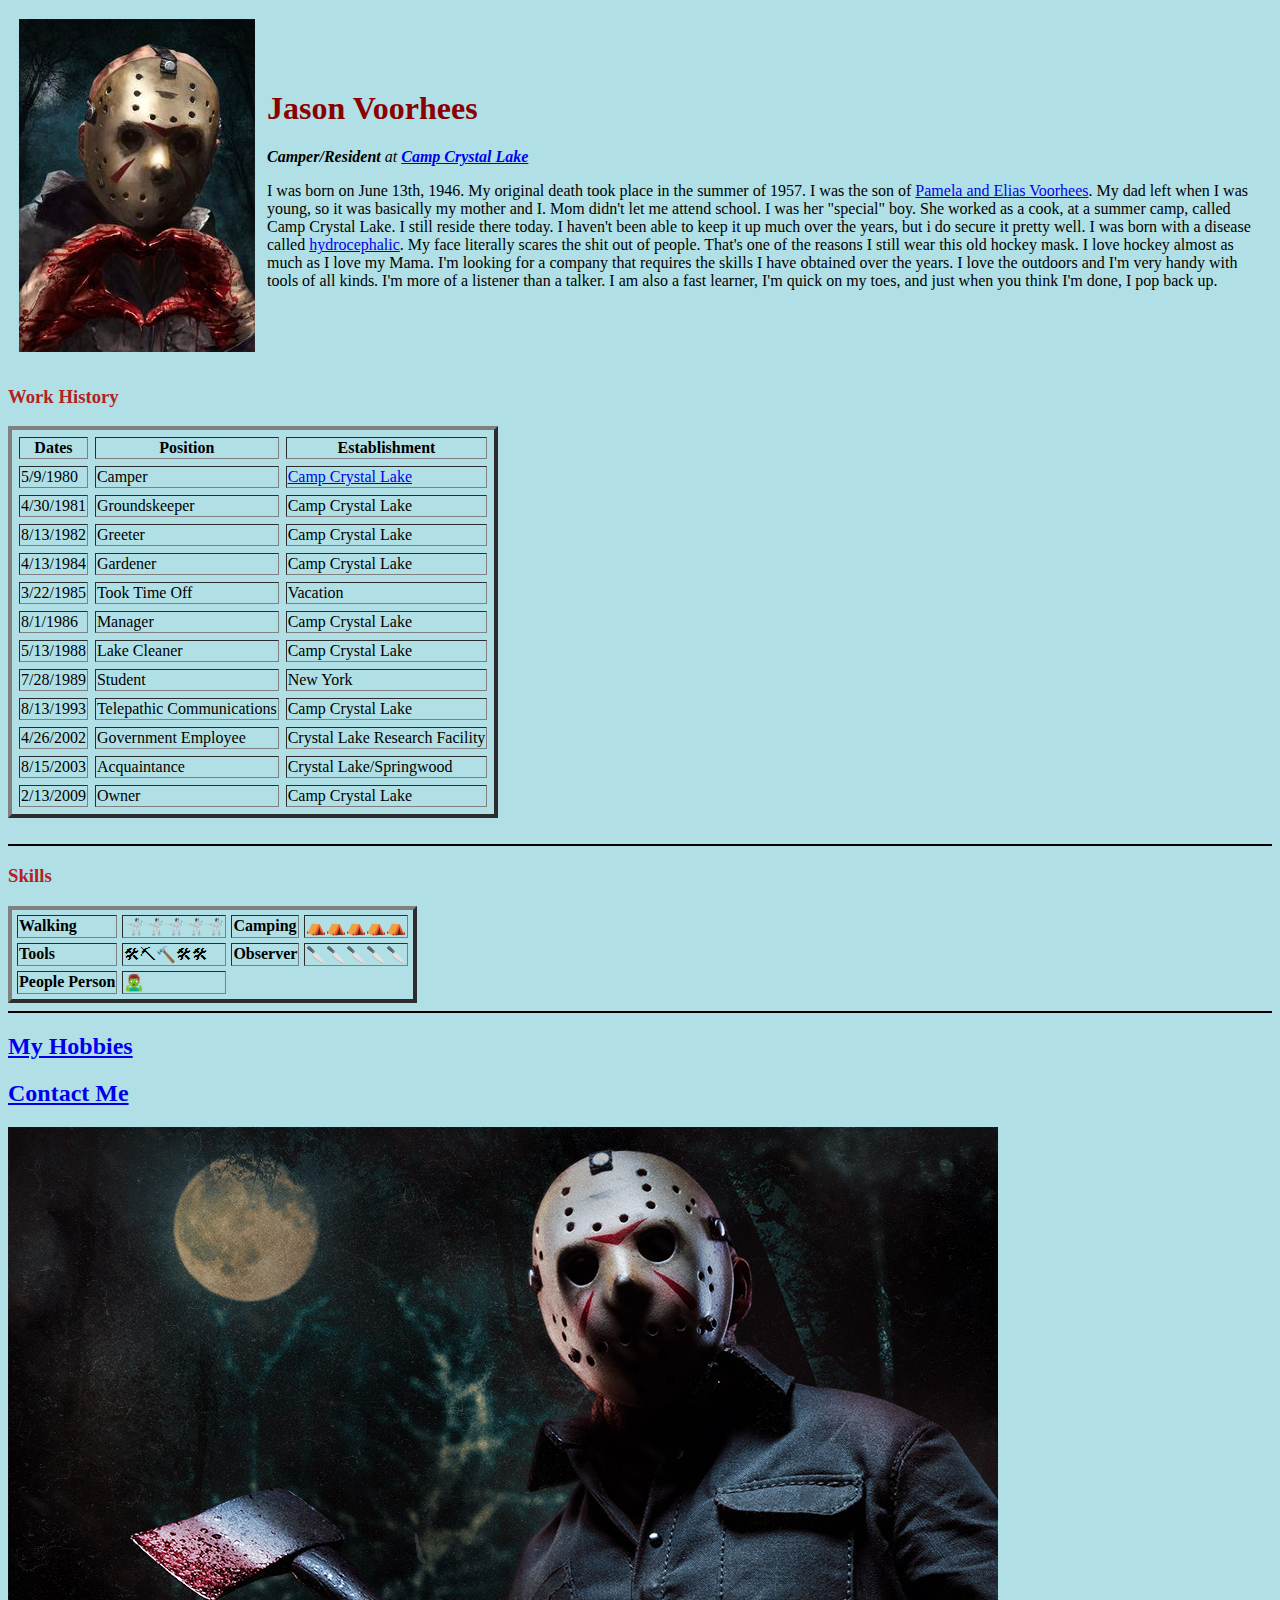
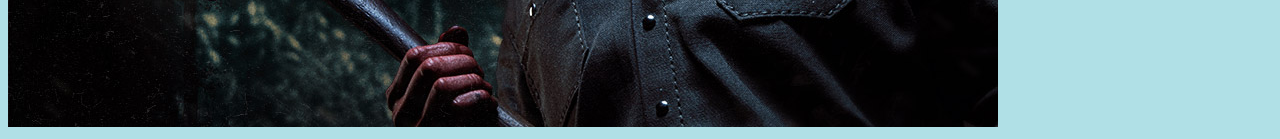
<file: index.html>
<!DOCTYPE html>
<html lang="en" dir="ltr">
  <head>
    <meta charset="utf-8">
    <title>Ryan's First Site</title>
    <link rel="stylesheet" href="css/styles.css">
  </head>


  <body>
    <table cellspacing="10">
      <tr>
        <td><img src="jason1.jpg" alt="test"> </td>

        <td><h1>Jason Voorhees</h1>
        <p><em><strong>Camper/Resident</strong> at <strong><a href="https://www.youtube.com/watch?v=kk2HQ0hCGTE">Camp Crystal Lake</a></strong></em></p>
        <p>I was born on June 13th, 1946. My original death took place in the summer of 1957. I was the son of <a href="https://en.wikipedia.org/wiki/Pamela_Voorhees">Pamela and Elias Voorhees</a>. My dad left when I was young, so it was basically my mother and I. Mom didn't let me attend school. I was her "special" boy. She worked as a cook, at a summer camp, called Camp Crystal Lake. I still reside there today. I haven't been able to keep it up much over the years, but i do secure it pretty well. I was born with a disease called <a href="https://en.wikipedia.org/wiki/Hydrocephalus">hydrocephalic</a>. My face literally scares the shit out of people. That's one of the reasons I still wear this old hockey mask. I love hockey almost as much as I love my Mama. I'm looking for a company that requires the skills I have obtained over the years. I love the outdoors and I'm very handy with tools of all kinds. I'm more of a listener than a talker. I am also a fast learner, I'm quick on my toes, and just when you think I'm done, I pop back up.</p>
      </td>
      </tr>
    </table>



    <h3>Work History</h3>
    <table border="4"cellspacing="7">
      <thead>
        <tr>
        <th>Dates</th>
        <th>Position</th>
        <th>Establishment</th>
        </tr>
      </thead>
      <tbody>
        <tr>
          <td>5/9/1980</td>
          <td>Camper</td>
          <td><a href="https://www.youtube.com/watch?v=BH77OHkQsZY">Camp Crystal Lake</a></td>
        </tr>
        <tr>
          <td>4/30/1981</td>
          <td>Groundskeeper</td>
          <td>Camp Crystal Lake</td>
        </tr>
        <tr>
          <td>8/13/1982</td>
          <td>Greeter</td>
          <td>Camp Crystal Lake</td>
        </tr>
        <tr>
          <td>4/13/1984</td>
          <td>Gardener</td>
          <td>Camp Crystal Lake</td>
        </tr>
        <tr>
          <td>3/22/1985</td>
          <td>Took Time Off</td>
          <td>Vacation</td>
        </tr>
        <tr>
          <td>8/1/1986</td>
          <td>Manager</td>
          <td>Camp Crystal Lake</td>
        </tr>
        <tr>
          <td>5/13/1988</td>
          <td>Lake Cleaner</td>
          <td>Camp Crystal Lake</td>
        </tr>
      <tr>
        <td>7/28/1989</td>
        <td>Student</td>
        <td>New York</td>
      </tr>
      <tr>
        <td>8/13/1993</td>
        <td>Telepathic Communications</td>
        <td>Camp Crystal Lake</td>
      </tr>
      <tr>
        <td>4/26/2002</td>
        <td>Government Employee</td>
        <td>Crystal Lake Research Facility</td>
      </tr>
      <tr>
        <td>8/15/2003</td>
        <td>Acquaintance</td>
        <td>Crystal Lake/Springwood</td>
      </tr>
      <tr>
        <td>2/13/2009</td>
        <td>Owner</td>
        <td>Camp Crystal Lake</td>
      </tr>
      </tbody>
    </table>
    <br>
    <hr>
<table>

    <h3>Skills</h3>
    <table border="4" cellspacing="5">
      <tr>
        <td><strong>Walking</strong></td>
        <td>🤺🤺🤺🤺🤺</td>
        <td><strong>Camping</strong></td>
        <td>⛺️⛺️⛺️⛺️⛺️</td>
      </tr>
      <tr>
        <td><strong>Tools</strong></td>
        <td>🛠⛏🔨🛠🛠</td>
        <td><strong>Observer</strong></td>
        <td>🔪🔪🔪🔪🔪</td>
      </tr>
      <tr>
        <td><strong>People Person</strong></td>
        <td>🧟‍♂️</td>
      </tr>
    </table>
    <tr>

    </tr>
</table>
    <hr>
    <a href="hobbies.html"><h2>My Hobbies</h2></a>
    <a href="contact.html"><h2>Contact Me</h2></a>
    <img src="jason2.jpg" alt="">
  </body>
</html>
</file>
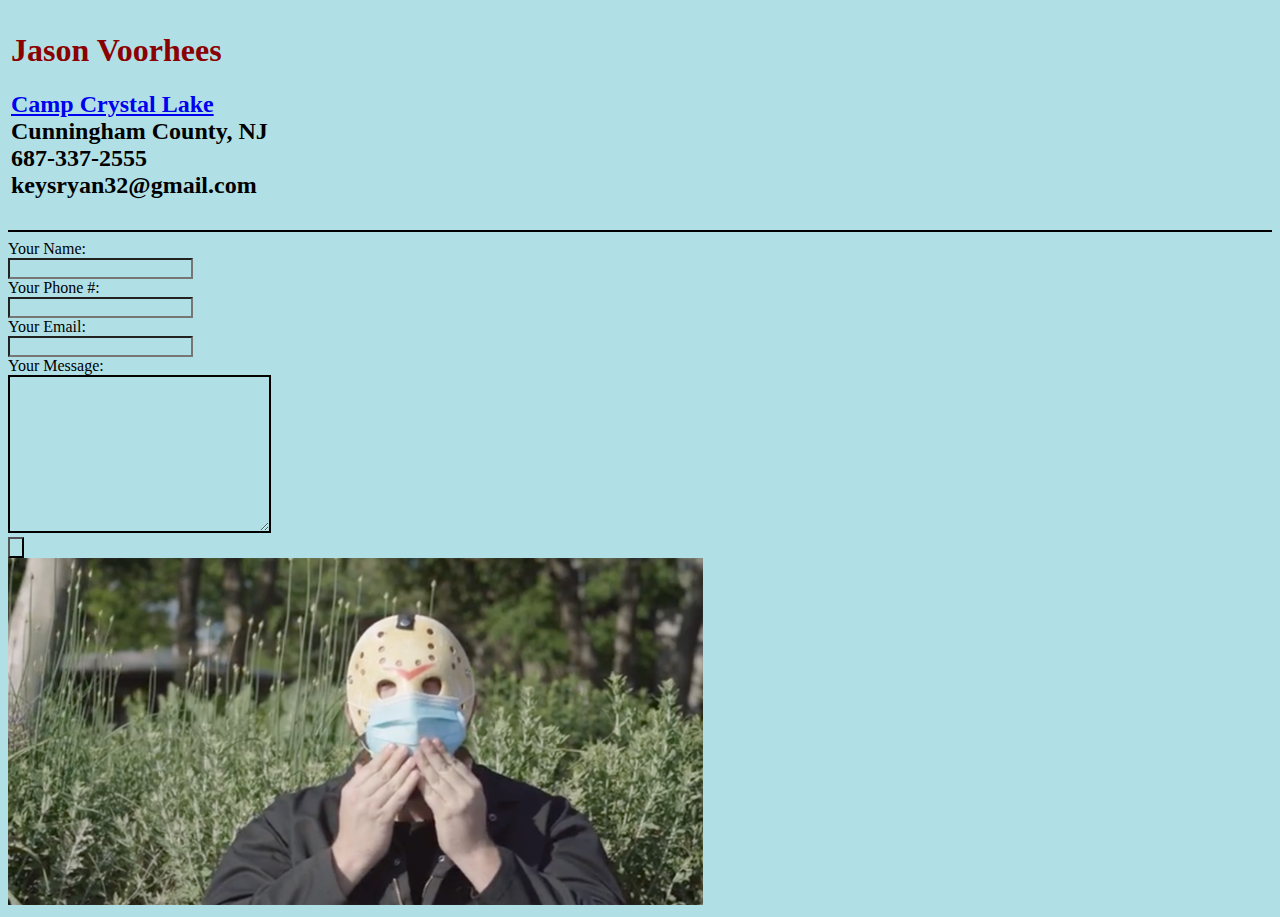
<file: contact.html>
<!DOCTYPE html>
<html lang="en" dir="ltr">
  <head>
    <meta charset="utf-8">
    <title>Contact</title>
    <link rel="stylesheet" href="css/styles.css">
  </head>
  <body>
    <table>
      <tr>

        <td><h1>Jason Voorhees</h1>
         <h2><strong><a href="https://fridaythe13th.fandom.com/wiki/Camp_Crystal_Lake">Camp Crystal Lake</a><br>
         Cunningham County, NJ<br>
         687-337-2555<br>
         keysryan32@gmail.com</strong></h2></td>
      </tr>
    </table>
<hr>
<form action="mailto:keysryan32@gmail.com" method="post" enctype="text/plain">
  <label for="">Your Name:</label><br>
  <input type="text" name="yourName" value=""><br>
  <label for="">Your Phone #:</label><br>
  <input type="tel" name="yourPhone" value=""><br>
  <label for="">Your Email:</label><br>
  <input type="email" name="yourEmail" value=""><br>
  <label for="">Your Message:</label><br>
  <textarea class="messageBorder" name="name" rows="10" cols="30"></textarea> <br>
  <input type="submit" name="yourMessage" value="">
</form>
<img class="covid" src="jasoncontact.png" alt="">
  </body>
</html>
</file>
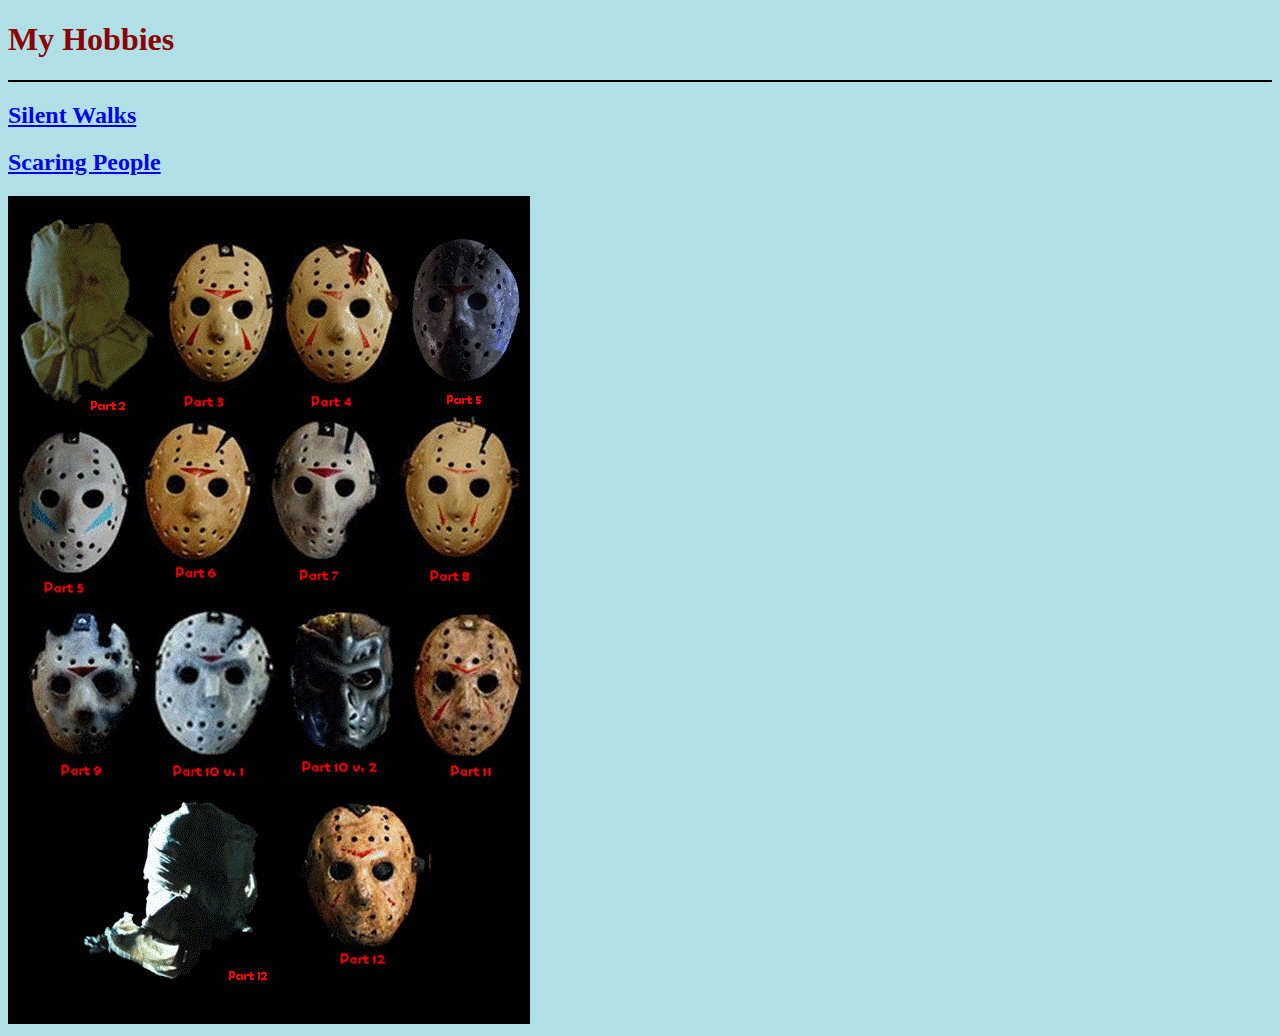
<file: hobbies.html>
<!DOCTYPE html>
<html lang="en" dir="ltr">
  <head>
    <meta charset="utf-8">
    <title>My Hobbies</title>
    <link rel="stylesheet" href="css/styles.css">
  </head>
  <body>

    <h1>My Hobbies</h1>
    <hr>
    <a href="https://www.youtube.com/watch?v=lFyh5QCd6kw"><h2>Silent Walks</h2></a>
    <a href="https://www.youtube.com/watch?v=7U5DMVv7K5E"><h2>Scaring People</h2></a>
    <img src="jasonmasks.gif" alt="jasons hobbies">

  </body>
</html>
</file>
<file: css/styles.css>
body{
  background-color: powderblue;
}

hr{
  border: 1px solid black;
}

h1{
  color: #8B0000;
}

h3{
  color: #B22222;
}

input{
  background-color: powderblue;
}

textarea{
  background-color: powderblue;
}

.covid{
  width: 55%;
  height: auto;
}

.messageBorder{
  border: 2px solid black;
}
</file>
